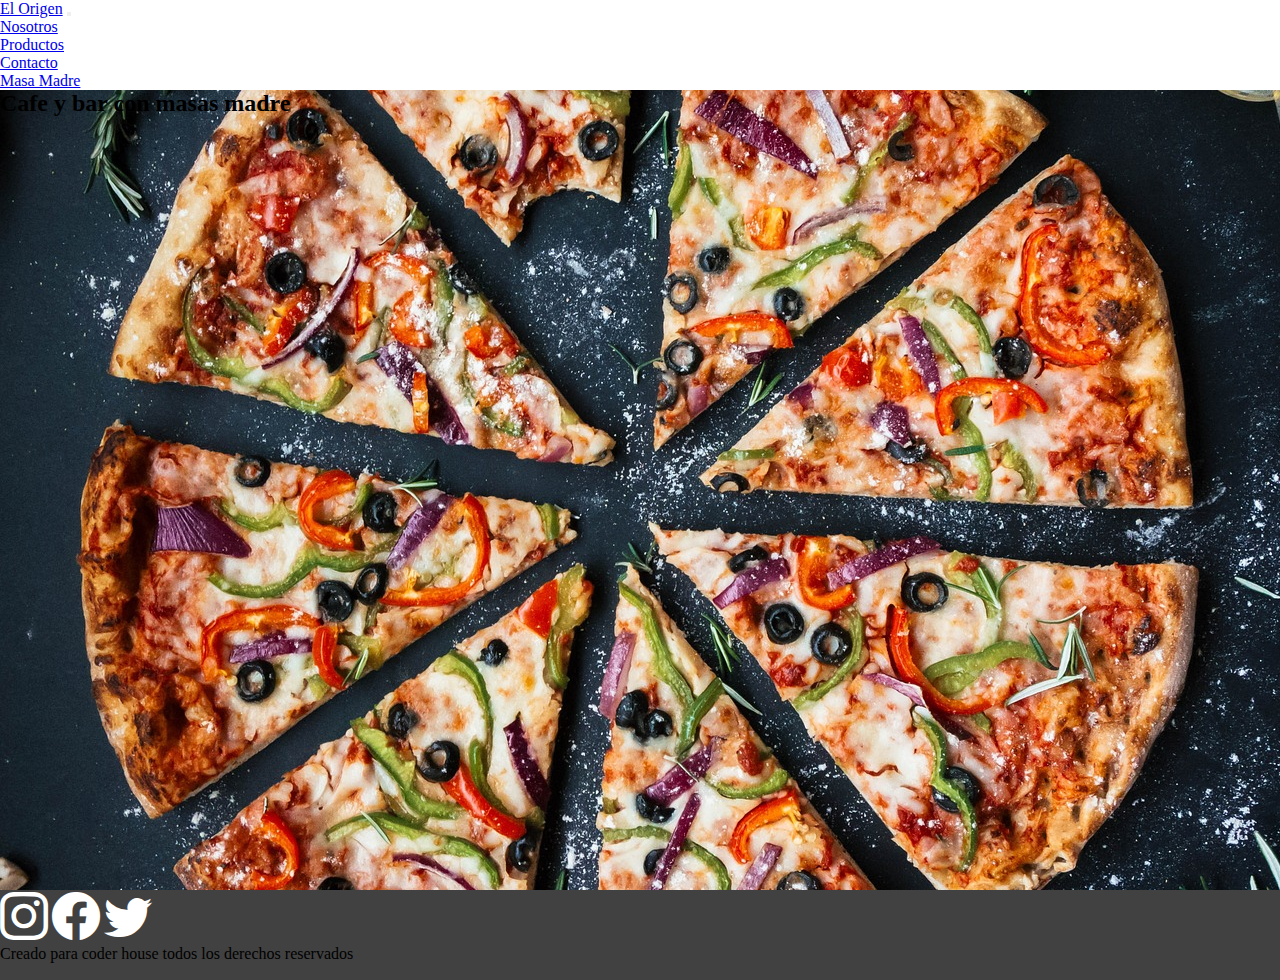
<file: index.html>
<!DOCTYPE html>
<html lang="es">
<head>
    <meta charset="UTF-8">
    <meta http-equiv="X-UA-Compatible" content="IE=edge">
    <meta name="viewport" content="width=device-width, initial-scale=1.0">
    <title>El Origen</title>
    <link rel="stylesheet" href="https://cdn.jsdelivr.net/npm/bootstrap-icons@1.10.3/font/bootstrap-icons.css">
    <link href="https://cdn.jsdelivr.net/npm/bootstrap@5.3.0-alpha1/dist/css/bootstrap.min.css" rel="stylesheet" integrity="sha384-GLhlTQ8iRABdZLl6O3oVMWSktQOp6b7In1Zl3/Jr59b6EGGoI1aFkw7cmDA6j6gD" crossorigin="anonymous">
    <link rel="stylesheet" href="./styles/styile.css">
</head>
<body>
    
    <!-- Inicio barraDeNavegacion-->
    <nav class="navbar navbar-expand-md bg-dark navbar-dark">
        <!-- Brand -->
        <a class="navbar-brand ps-2" href="index.html">El Origen</a>
      
        <!-- Toggler/collapsibe Button -->
        <button class="navbar-toggler" type="button" data-toggle="collapse" data-target="#collapsibleNavbar">
          <span class="navbar-toggler-icon"></span>
        </button>
      
        <!-- Navbar links -->
        <div class="collapse navbar-collapse" id="collapsibleNavbar">
          <ul class="navbar-nav">
            <li class="nav-item">
              <a class="nav-link" href="./pages/nosotros.html">Nosotros</a>
            </li>
            <li class="nav-item">
              <a class="nav-link" href="./pages/productos.html">Productos</a>
            </li>
            <li class="nav-item">
              <a class="nav-link" href="./pages/contacto.html">Contacto</a>
            </li>
            <li class="nav-item">
              <a class="nav-link" href="./pages/masaMadre.html">Masa Madre</a>
            </li>
          </ul>
        </div>
      </nav>
      <!--fin barraDeNavegacion-->
    <main>
      <section class="cuerpo d-flex justify-content-start align-items-center">
        <h2 class="ms-2 text-light bg-dark border border-light">Cafe y bar con masas madre</h2>
      </section>
    </main>
    <footer class="piePagina flex-column d-flex justify-content-center align-items-center">
      <section>
      <i class="bi bi-instagram" style="font-size: 3rem; color: white;"></i>
      <i class="bi bi-facebook" style="font-size: 3rem; color: white;"></i>
      <i class="bi bi-twitter" style="font-size: 3rem; color: white;"></i>
      </section>
      <p class="text-light">Creado para coder house todos los derechos reservados</p>

    </footer>
    
    <script src="https://cdn.jsdelivr.net/npm/bootstrap@5.3.0-alpha1/dist/js/bootstrap.bundle.min.js" integrity="sha384-w76AqPfDkMBDXo30jS1Sgez6pr3x5MlQ1ZAGC+nuZB+EYdgRZgiwxhTBTkF7CXvN" crossorigin="anonymous"></script>
</body>
</html>
</file>
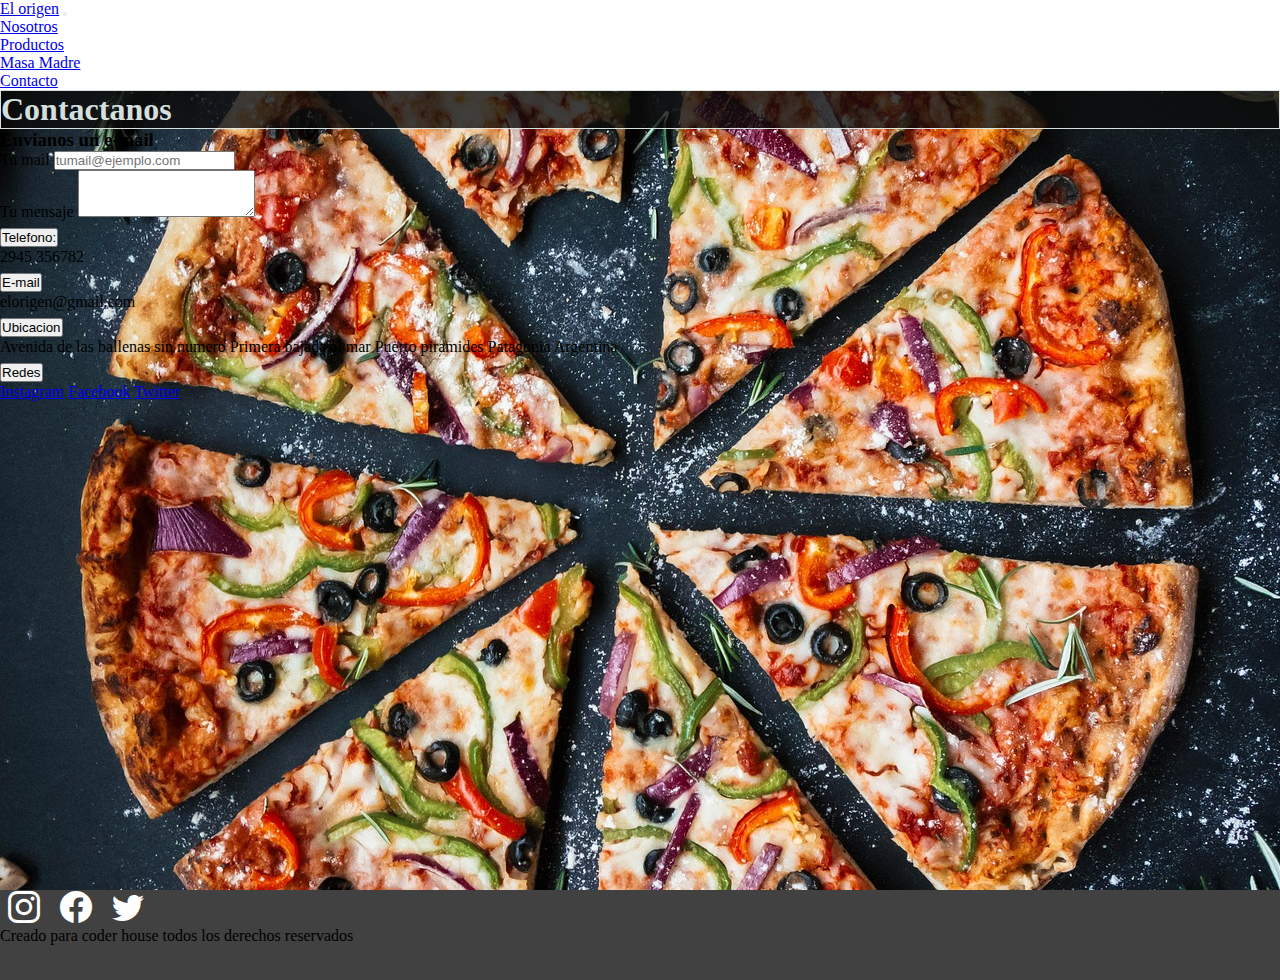
<file: pages/contacto.html>
<!DOCTYPE html>
<html lang="es">

<head>
  <meta charset="UTF-8">
  <meta http-equiv="X-UA-Compatible" content="IE=edge">
  <meta name="viewport" content="width=device-width, initial-scale=1.0">
  <title>Contacto</title>
  <link rel="stylesheet" href="https://cdn.jsdelivr.net/npm/bootstrap-icons@1.10.3/font/bootstrap-icons.css">
  <link href="https://cdn.jsdelivr.net/npm/bootstrap@5.2.3/dist/css/bootstrap.min.css" rel="stylesheet"
    integrity="sha384-rbsA2VBKQhggwzxH7pPCaAqO46MgnOM80zW1RWuH61DGLwZJEdK2Kadq2F9CUG65" crossorigin="anonymous">
  <link rel="stylesheet" href="/styles/styile.css">
</head>

<body>

  <!-- Inicio barraDeNavegacion-->
  <nav class="navbar navbar-expand-lg bg-dark ">
    <div class="container-fluid">
      <a class="navbar-brand text-light" href="../index.html">El origen</a>
      <button class="navbar-toggler text-light " type="button " data-bs-toggle="collapse" data-bs-target="#navbarNav"
        aria-controls="navbarNav" aria-expanded="false" aria-label="Toggle navigation">
        <span class="navbar-toggler-icon"></span>
      </button>
      <div class="collapse navbar-collapse" id="navbarNav">
        <ul class="navbar-nav">
          <li class="nav-item">
            <a class="nav-link active text-light" aria-current="page" href="./nosotros.html">Nosotros</a>
          </li>
          <li class="nav-item">
            <a class="nav-link text-light" href="./productos.html">Productos</a>
          </li>
          <li class="nav-item">
            <a class="nav-link text-light" href="./masaMadre.html">Masa Madre</a>
          </li>
          <li class="nav-item">
            <a class="nav-link text-light" href="./contacto.html">Contacto</a>
          </li>
        </ul>
      </div>
    </div>
  </nav>
  <!--fin barraDeNavegacion-->
  <main>
    <section class="cuerpo flex-column d-flex justify-content-center align-items-center">
      <h1 class="titulo container ">Contactanos</h1>
      <!-- inicio formulario e-mail -->
      <div class="formulario p-3 m-2 text-light bg-dark border border-light container ">
        <h3 class="m-2 text-light bg-dark border border-light">Envianos un e-mail</h3>
        <div class="mb-3">
          <label for="exampleFormControlInput1" class="form-label">Tu mail</label>
          <input type="email" class="form-control  " id="exampleFormControlInput1" placeholder="tumail@ejemplo.com">
        </div>
        <div class="mb-3">
          <label for="exampleFormControlTextarea1" class="form-label">Tu mensaje</label>
          <textarea class="form-control" id="exampleFormControlTextarea1" rows="3"></textarea>
        </div>
      </div>
      <!-- fin formulario e-mail -->
      <!--inicio  acordeon-->
      <div class="accordion m-2 p-3 container" id="accordionPanelsStayOpenExample">
        <div class="accordion-item">
          <h2 class="accordion-header " id="panelsStayOpen-headingOne">
            <button class="accordion-button text-light bg-dark" type="button" data-bs-toggle="collapse"
              data-bs-target="#panelsStayOpen-collapseOne" aria-expanded="true"
              aria-controls="panelsStayOpen-collapseOne">
              Telefono:
            </button>
          </h2>
          <div id="panelsStayOpen-collapseOne" class="accordion-collapse collapse show "
            aria-labelledby="panelsStayOpen-headingOne">
            <div class="accordion-body">
              <p>
                2945 356782
              </p>
            </div>
          </div>
        </div>
        <div class="accordion-item ">
          <h2 class="accordion-header" id="panelsStayOpen-headingTwo">
            <button class="accordion-button collapsed text-light bg-dark" type="button" data-bs-toggle="collapse"
              data-bs-target="#panelsStayOpen-collapseTwo" aria-expanded="false"
              aria-controls="panelsStayOpen-collapseTwo">
              E-mail
            </button>
          </h2>
          <div id="panelsStayOpen-collapseTwo" class="accordion-collapse collapse"
            aria-labelledby="panelsStayOpen-headingTwo">
            <div class="accordion-body">
              <p>
                elorigen@gmail.com
              </p>
            </div>
          </div>
        </div>
        <div class="accordion-item">
          <h2 class="accordion-header" id="flush-headingThree">
            <button class="accordion-button collapsed text-light bg-dark" type="button" data-bs-toggle="collapse"
              data-bs-target="#flush-collapseThree" aria-expanded="false" aria-controls="flush-collapseThree">
              Ubicacion
            </button>
          </h2>
          <div id="flush-collapseThree" class="accordion-collapse collapse" aria-labelledby="flush-headingThree"
            data-bs-parent="#accordionFlushExample">
            <div class="accordion-body">
              <p>
                Avenida de las ballenas sin numero
                Primera bajada al mar
                Puerto piramides Patagonia Argentina
              </p>
            </div>
          </div>
        </div>
        <div class="accordion-item">
          <h2 class="accordion-header" id="flush-headingFour">
            <button class="accordion-button collapsed text-light bg-dark" type="button" data-bs-toggle="collapse"
              data-bs-target="#flush-collapseFour" aria-expanded="false" aria-controls="flush-collapseFour">
              Redes
            </button>
          </h2>
          <div id="flush-collapseFour" class="accordion-collapse collapse" aria-labelledby="flush-headingFour"
            data-bs-parent="#accordionFlushExample">
            <div class="accordion-body">
              <a href="#">Instagram</a>
              <a href="#">Facebook</a>
              <a href="#">Twitter</a>
            </div>
          </div>
        </div>
      </div>
      <!--Fin acordeon-->
    </section>
  </main>
  <footer class="piePagina flex-column d-flex justify-content-center align-items-center">
    <section>
      <i class="bi bi-instagram icono" href="#"></i>
      <i class="bi bi-facebook icono" href="#"></i>
      <i class="bi bi-twitter icono" href="#"></i>
    </section>
    <p class="text-light">Creado para coder house todos los derechos reservados</p>

  </footer>
  <script src="https://cdn.jsdelivr.net/npm/bootstrap@5.2.3/dist/js/bootstrap.bundle.min.js"
    integrity="sha384-kenU1KFdBIe4zVF0s0G1M5b4hcpxyD9F7jL+jjXkk+Q2h455rYXK/7HAuoJl+0I4"
    crossorigin="anonymous"></script>
</body>

</html>
</file>
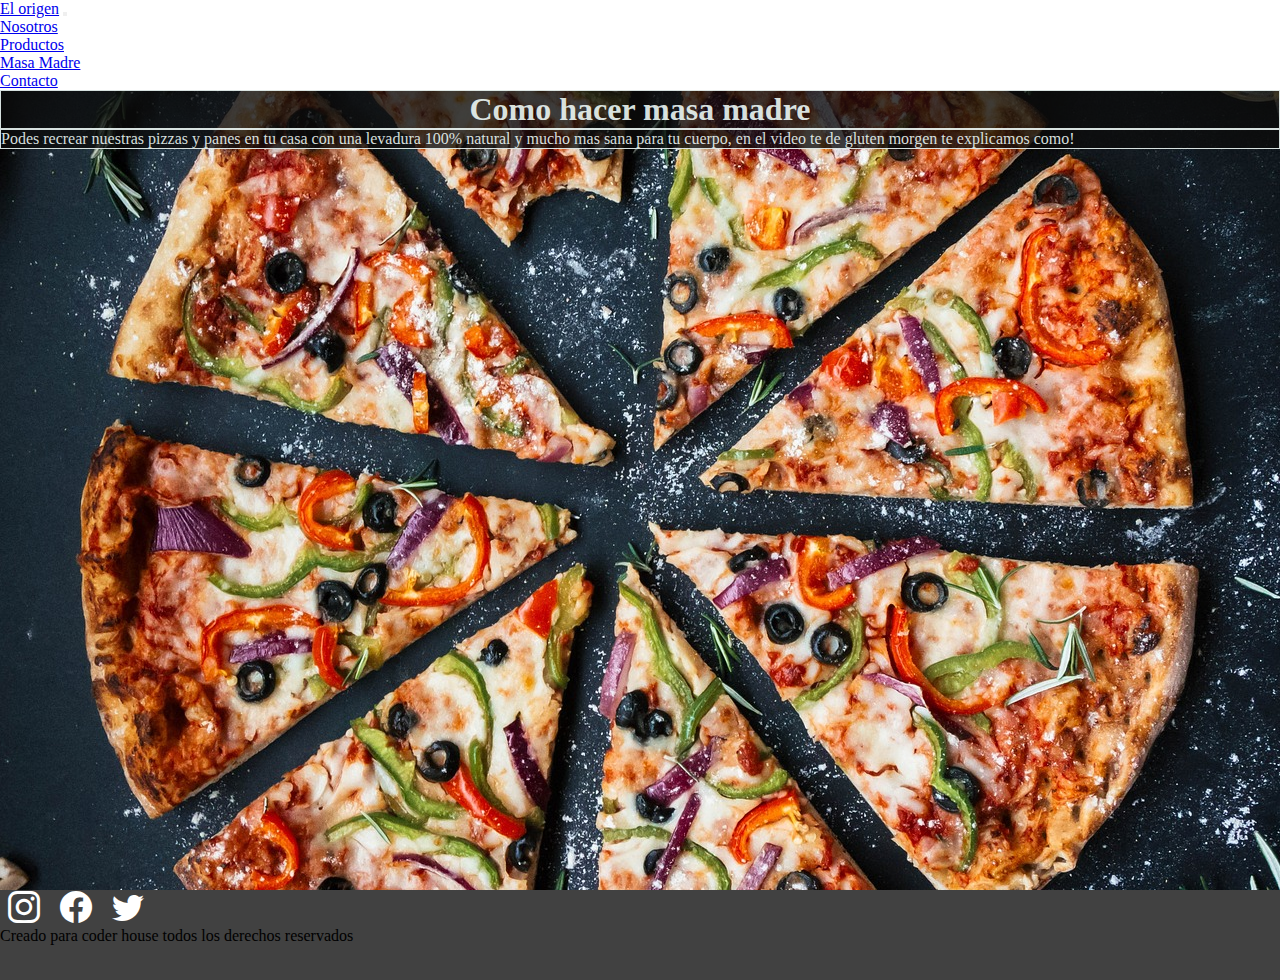
<file: pages/masaMadre.html>
<!DOCTYPE html>
<html lang="es">

<head>
  <meta charset="UTF-8">
  <meta http-equiv="X-UA-Compatible" content="IE=edge">
  <meta name="viewport" content="width=device-width, initial-scale=1.0">
  <title>Masa Madre</title>
  <link rel="stylesheet" href="https://cdn.jsdelivr.net/npm/bootstrap-icons@1.10.3/font/bootstrap-icons.css">
  <link href="https://cdn.jsdelivr.net/npm/bootstrap@5.2.3/dist/css/bootstrap.min.css" rel="stylesheet" integrity="sha384-rbsA2VBKQhggwzxH7pPCaAqO46MgnOM80zW1RWuH61DGLwZJEdK2Kadq2F9CUG65" crossorigin="anonymous">
  <link rel="stylesheet" href="../styles/styile.css">
</head>

<body>

  <!-- Inicio barraDeNavegacion-->
  <nav class="navbar navbar-expand-lg bg-dark ">
    <div class="container-fluid">
      <a class="navbar-brand text-light" href="../index.html">El origen</a>
      <button class="navbar-toggler text-light " type="button " data-bs-toggle="collapse" data-bs-target="#navbarNav"
        aria-controls="navbarNav" aria-expanded="false" aria-label="Toggle navigation">
        <span class="navbar-toggler-icon"></span>
      </button>
      <div class="collapse navbar-collapse" id="navbarNav">
        <ul class="navbar-nav">
          <li class="nav-item">
            <a class="nav-link active text-light" aria-current="page" href="./nosotros.html">Nosotros</a>
          </li>
          <li class="nav-item">
            <a class="nav-link text-light" href="./productos.html">Productos</a>
          </li>
          <li class="nav-item">
            <a class="nav-link text-light" href="./masaMadre.html">Masa Madre</a>
          </li>
          <li class="nav-item">
            <a class="nav-link text-light" href="./contacto.html">Contacto</a>
          </li>
        </ul>
      </div>
    </div>
  </nav>
  <!--fin barraDeNavegacion-->
  <main>
    <section class="cuerpo flex-column d-flex justify-content-center align-items-center ">
      <h1 class="textoTitulo">Como hacer masa madre</h1>
      <p class="texto">Podes recrear nuestras pizzas y panes en tu casa con una levadura 100% natural y mucho mas sana para tu cuerpo, en el video te de gluten morgen te explicamos como!</p>
      <section><iframe width="560" height="315" src="https://www.youtube.com/embed/uebRV21rWOM"
          title="YouTube video player" frameborder="0"
          allow="accelerometer; autoplay; clipboard-write; encrypted-media; gyroscope; picture-in-picture; web-share"
          allowfullscreen></iframe></section>

    </section>
  </main>
  <footer class="piePagina flex-column d-flex justify-content-center align-items-center">
    <section>
      <i class="bi bi-instagram icono" href="#"></i>
      <i class="bi bi-facebook icono" href="#"></i>
      <i class="bi bi-twitter icono" href="#"></i>
    </section>
    <p class="text-light">Creado para coder house todos los derechos reservados</p>

  </footer>
  <script src="https://cdn.jsdelivr.net/npm/bootstrap@5.2.3/dist/js/bootstrap.bundle.min.js" integrity="sha384-kenU1KFdBIe4zVF0s0G1M5b4hcpxyD9F7jL+jjXkk+Q2h455rYXK/7HAuoJl+0I4" crossorigin="anonymous"></script>
</body>

</html>
</file>
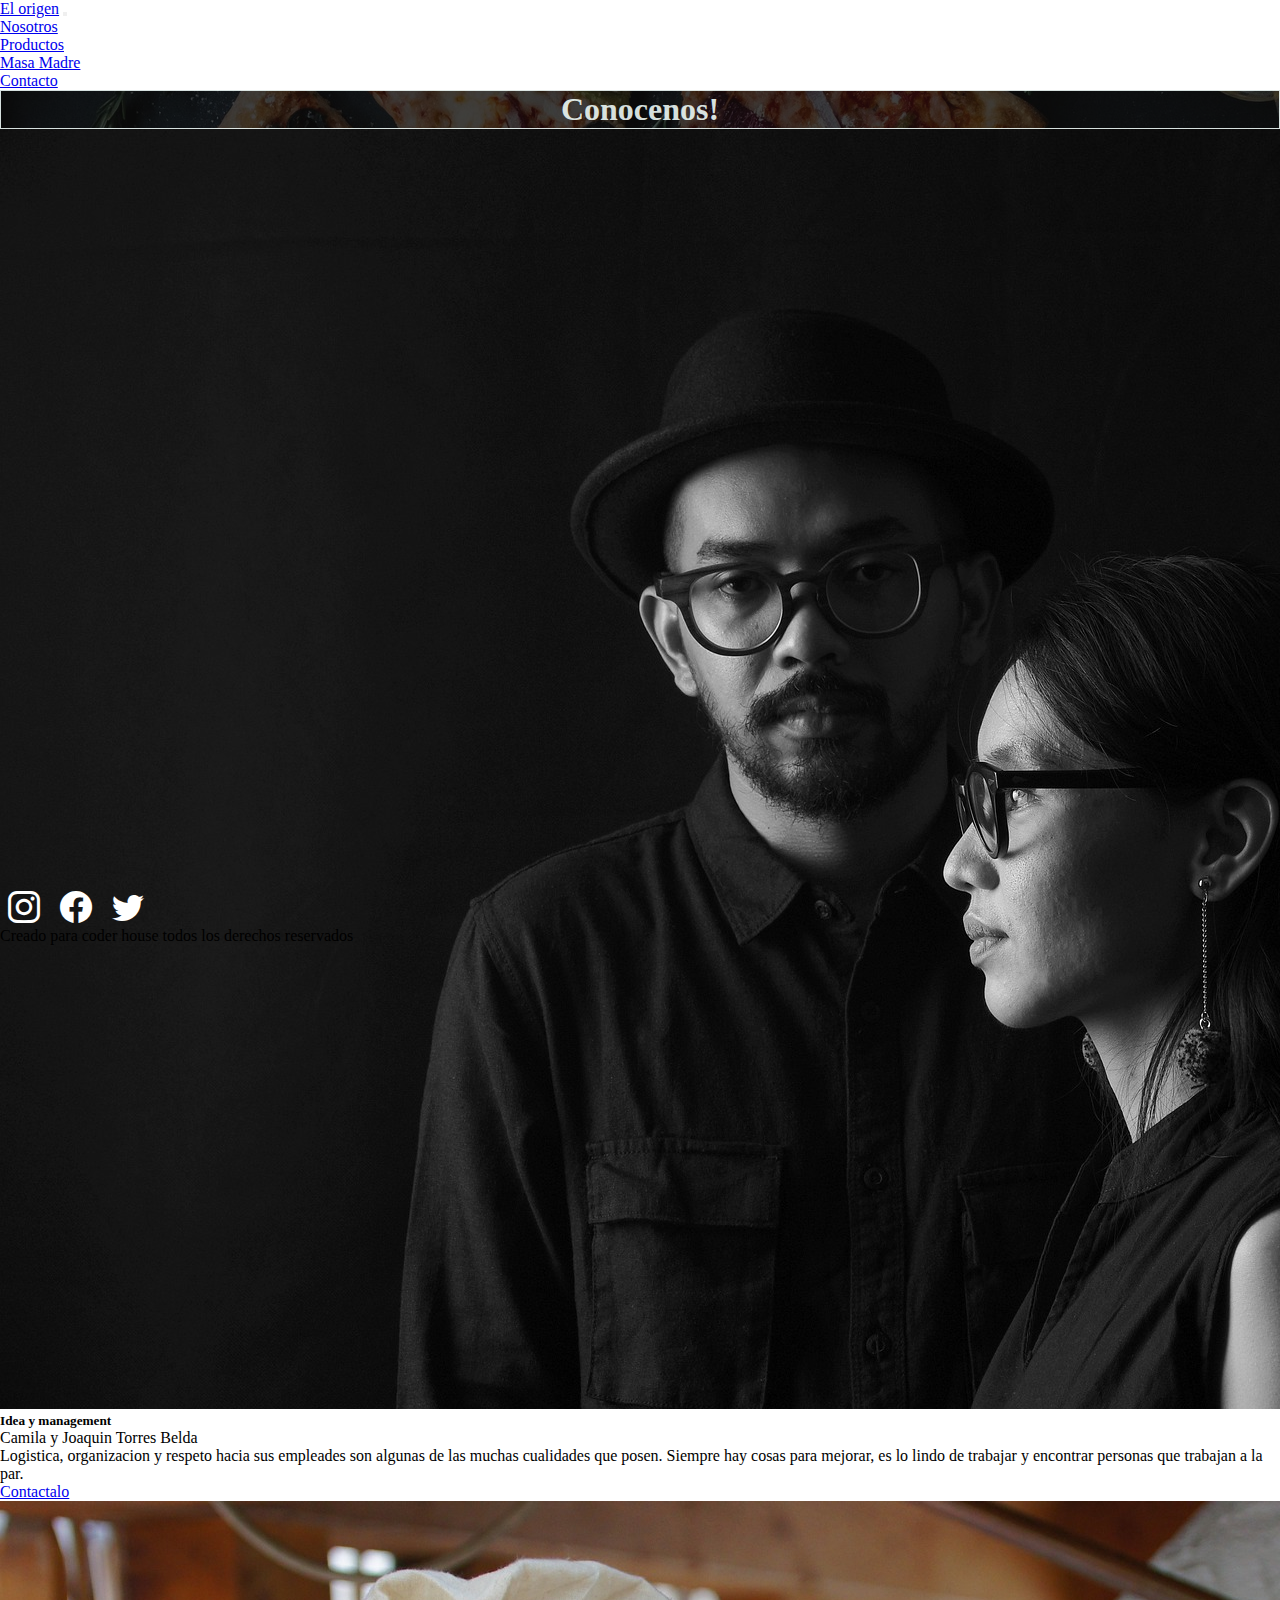
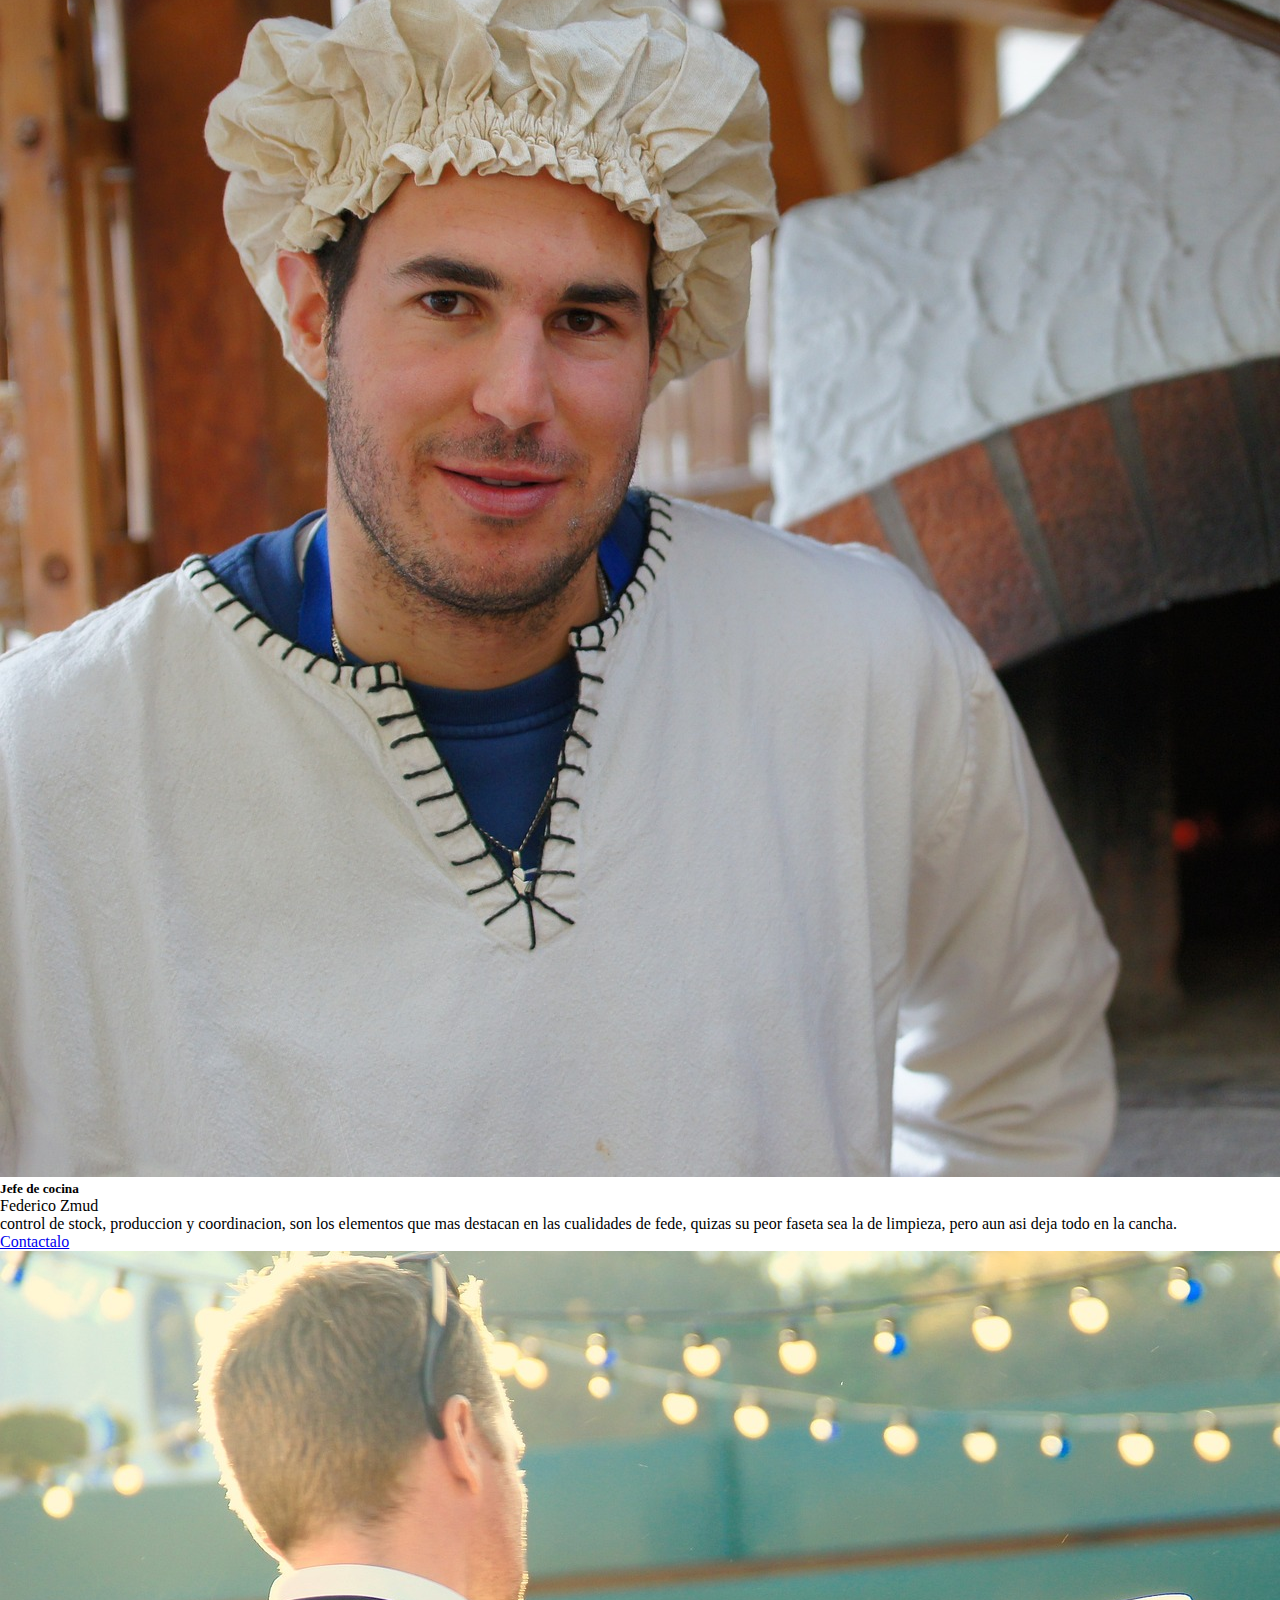
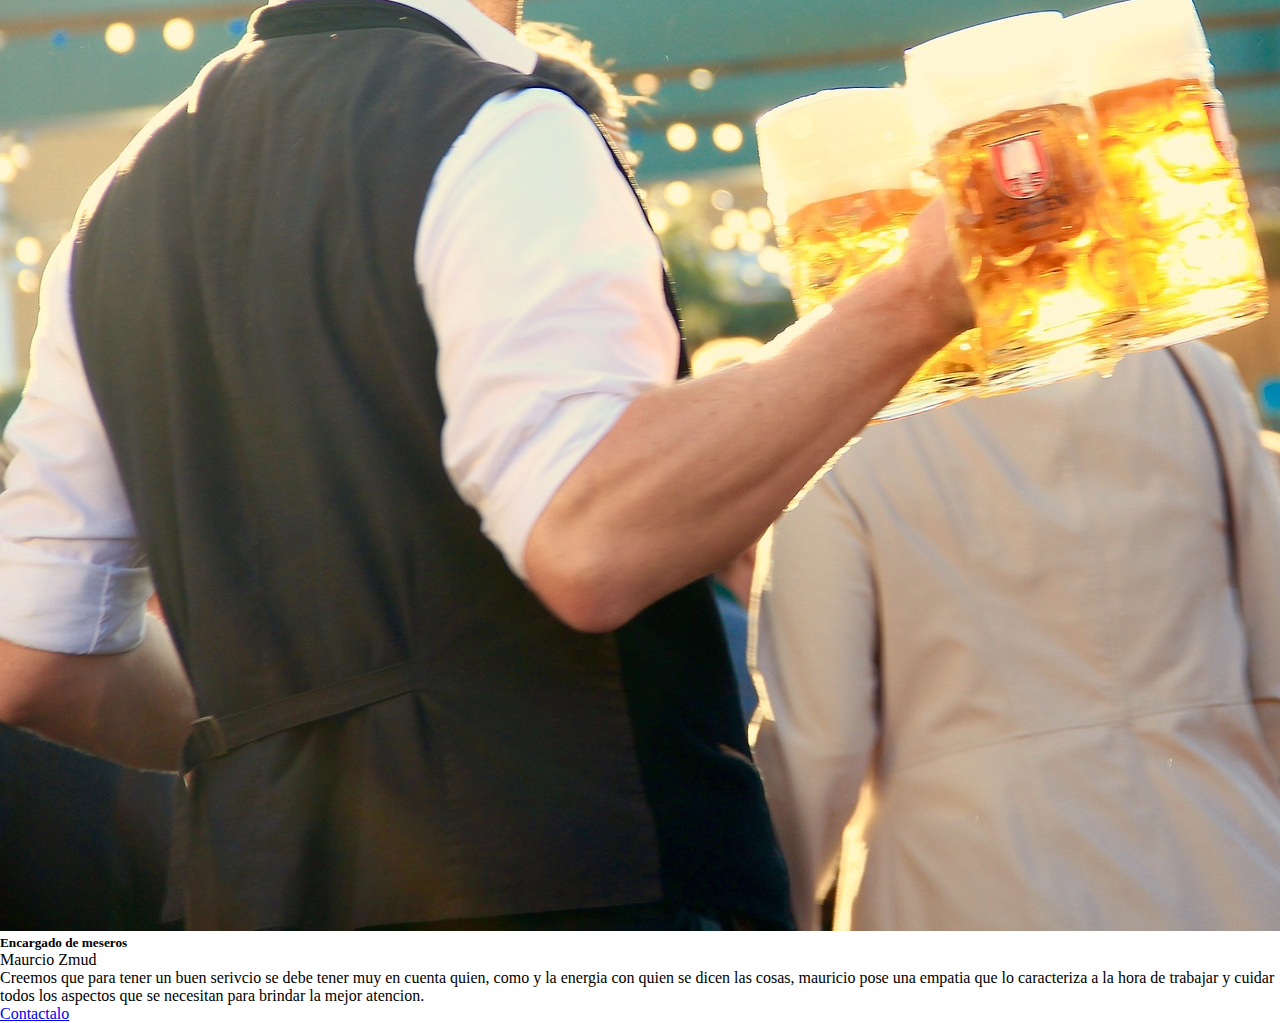
<file: pages/nosotros.html>
<!DOCTYPE html>
<html lang="es">

<head>
  <meta charset="UTF-8">
  <meta http-equiv="X-UA-Compatible" content="IE=edge">
  <meta name="viewport" content="width=device-width, initial-scale=1.0">
  <title>Nosotros</title>
  <link rel="stylesheet" href="https://cdn.jsdelivr.net/npm/bootstrap-icons@1.10.3/font/bootstrap-icons.css">
  <link href="https://cdn.jsdelivr.net/npm/bootstrap@5.2.3/dist/css/bootstrap.min.css" rel="stylesheet"
    integrity="sha384-rbsA2VBKQhggwzxH7pPCaAqO46MgnOM80zW1RWuH61DGLwZJEdK2Kadq2F9CUG65" crossorigin="anonymous">
  <link rel="stylesheet" href="/styles/styile.css">
</head>

<body>
  <header>
    <!-- Inicio barraDeNavegacion-->
    <nav class="navbar navbar-expand-lg bg-dark ">
      <div class="container-fluid">
        <a class="navbar-brand text-light" href="../index.html">El origen</a>
        <button class="navbar-toggler text-light " type="button " data-bs-toggle="collapse" data-bs-target="#navbarNav"
          aria-controls="navbarNav" aria-expanded="false" aria-label="Toggle navigation">
          <span class="navbar-toggler-icon"></span>
        </button>
        <div class="collapse navbar-collapse" id="navbarNav">
          <ul class="navbar-nav">
            <li class="nav-item">
              <a class="nav-link active text-light" aria-current="page" href="./nosotros.html">Nosotros</a>
            </li>
            <li class="nav-item">
              <a class="nav-link text-light" href="./productos.html">Productos</a>
            </li>
            <li class="nav-item">
              <a class="nav-link text-light" href="./masaMadre.html">Masa Madre</a>
            </li>
            <li class="nav-item">
              <a class="nav-link text-light" href="./contacto.html">Contacto</a>
            </li>
          </ul>
        </div>
      </div>
    </nav>
    <!--fin barraDeNavegacion-->
  </header>
  <main>
    <section class="cuerpo">
      <h1 class="textoTitulo">Conocenos!</h1>
      <section class="container ">
        <div class="row mt-5">
          <div class="col-md-4">
            <div class="card  text-bg-dark border border-light">
              <img src="../img/cami y joaco.jpg" class="card-img-top" alt="Imagen 1">
              <div class="card-body">
                <h5 class="card-title">Idea y management </h5>
                <p class="card-text fw-bold text-decoration-underline">Camila y Joaquin Torres Belda </p>
                <p>Logistica, organizacion y respeto hacia sus empleades son algunas de las muchas cualidades que posen.
                  Siempre hay cosas para mejorar, es lo lindo de trabajar y encontrar personas que trabajan a la par.
                </p>
                <a href="#" class="btn btn-light">Contactalo</a>
              </div>
            </div>
          </div>
          <div class="col-md-4">
            <div class="card text-bg-dark border border-light">
              <img src="../img/fede.jpg" class="card-img-top" alt="Imagen 1">
              <div class="card-body">
                <h5 class="card-title">Jefe de cocina</h5>
                <p class="card-text fw-bold text-decoration-underline">Federico Zmud</p>
                <p>control de stock, produccion y coordinacion, son los elementos que mas destacan en las cualidades de
                  fede, quizas su peor faseta sea la de limpieza, pero aun asi deja todo en la cancha.</p>
                <a href="#" class="btn btn-light">Contactalo</a>
              </div>
            </div>
          </div>
          <div class="col-md-4">
            <div class="card text-bg-dark border border-light ">
              <img src="../img/mauri.jpg" class="card-img-top" alt="Imagen 1">
              <div class="card-body">
                <h5 class="card-title">Encargado de meseros</h5>
                <p class="card-text fw-bold text-decoration-underline">Maurcio Zmud</p>
                <p>Creemos que para tener un buen serivcio se debe tener muy en cuenta quien, como y la energia con
                  quien se dicen las cosas, mauricio pose una empatia que lo caracteriza a la hora de trabajar y cuidar
                  todos los aspectos que se necesitan para brindar la mejor atencion.</p>
                <a href="#" class="btn btn-light">Contactalo</a>
              </div>
            </div>
          </div>
      </section>
    </section>
  </main>
  <footer class="piePagina flex-column d-flex justify-content-center align-items-center">
    <section>
      <i class="bi bi-instagram icono" href="#"></i>
      <i class="bi bi-facebook icono" href="#"></i>
      <i class="bi bi-twitter icono" href="#"></i>
    </section>
    <p class="text-light">Creado para coder house todos los derechos reservados</p>

  </footer>
  <script src="https://cdn.jsdelivr.net/npm/bootstrap@5.2.3/dist/js/bootstrap.bundle.min.js"
    integrity="sha384-kenU1KFdBIe4zVF0s0G1M5b4hcpxyD9F7jL+jjXkk+Q2h455rYXK/7HAuoJl+0I4"
    crossorigin="anonymous"></script>
</body>

</html>
</file>
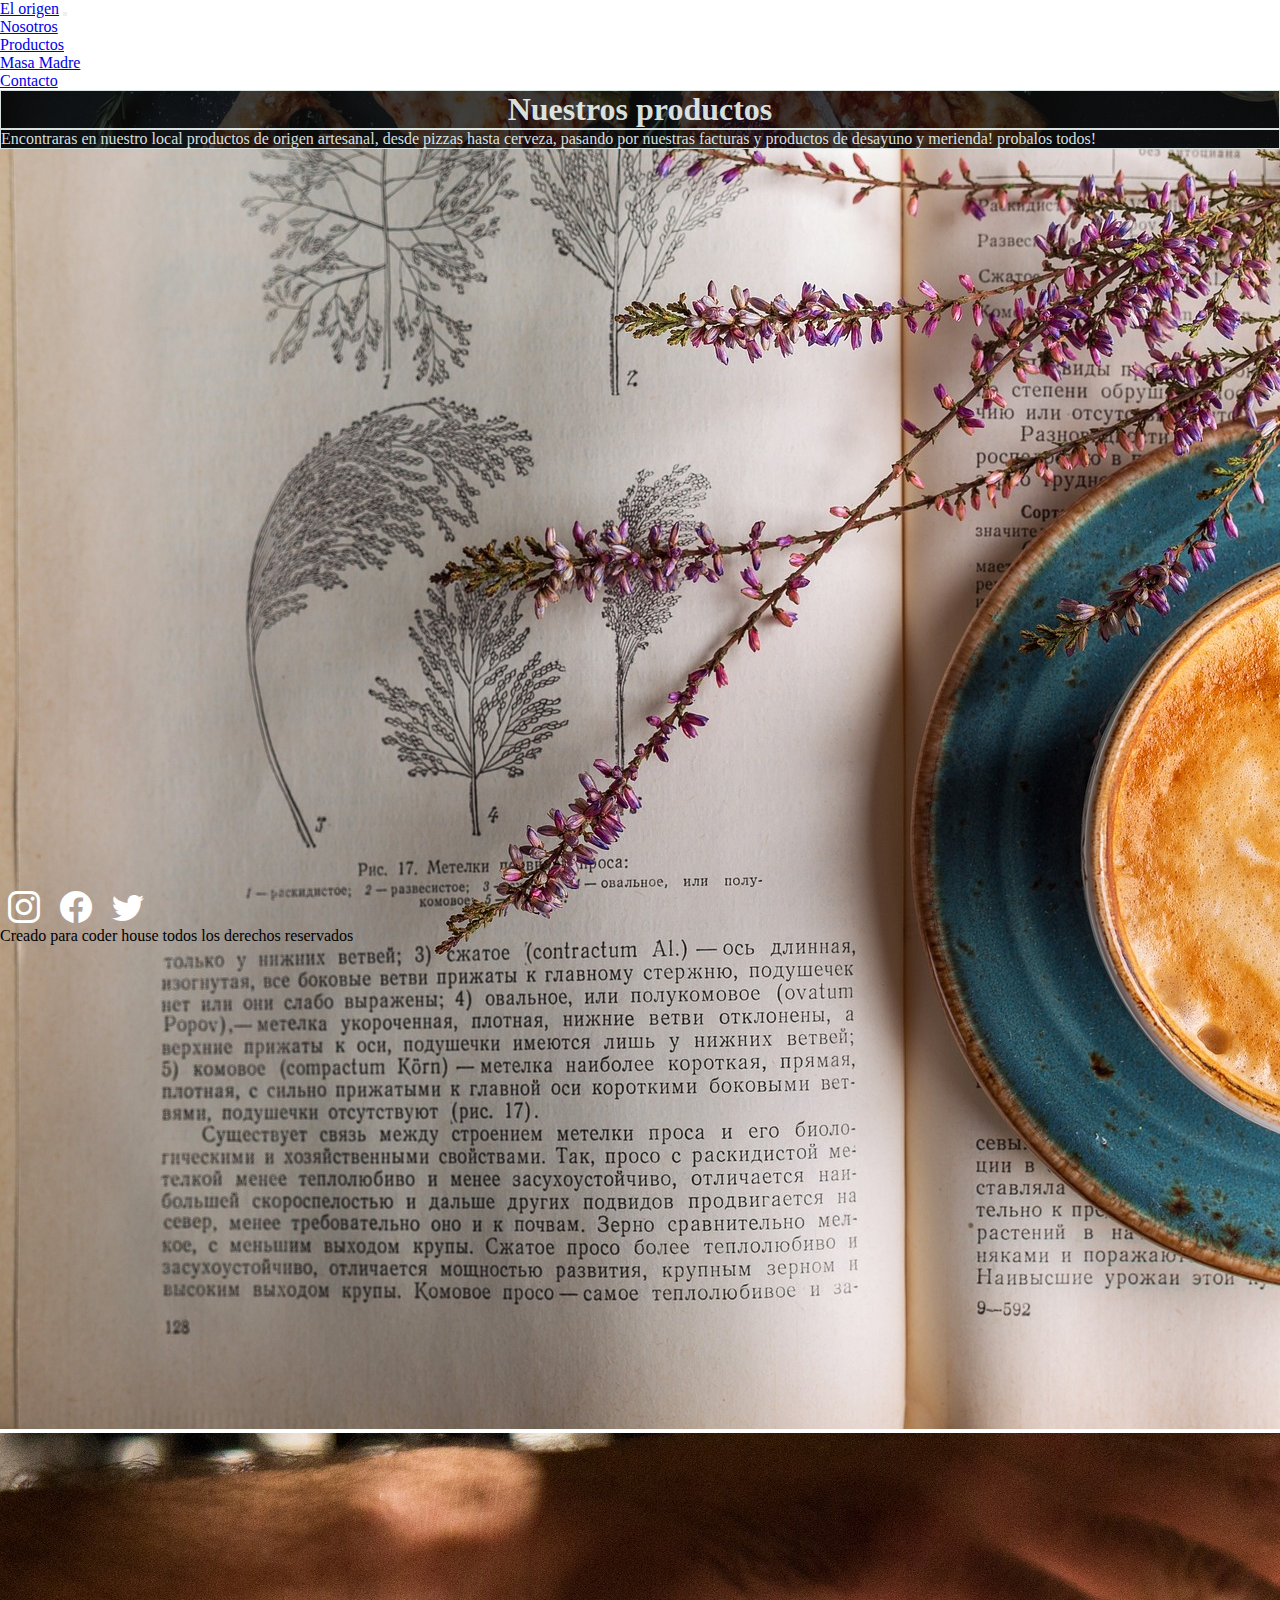
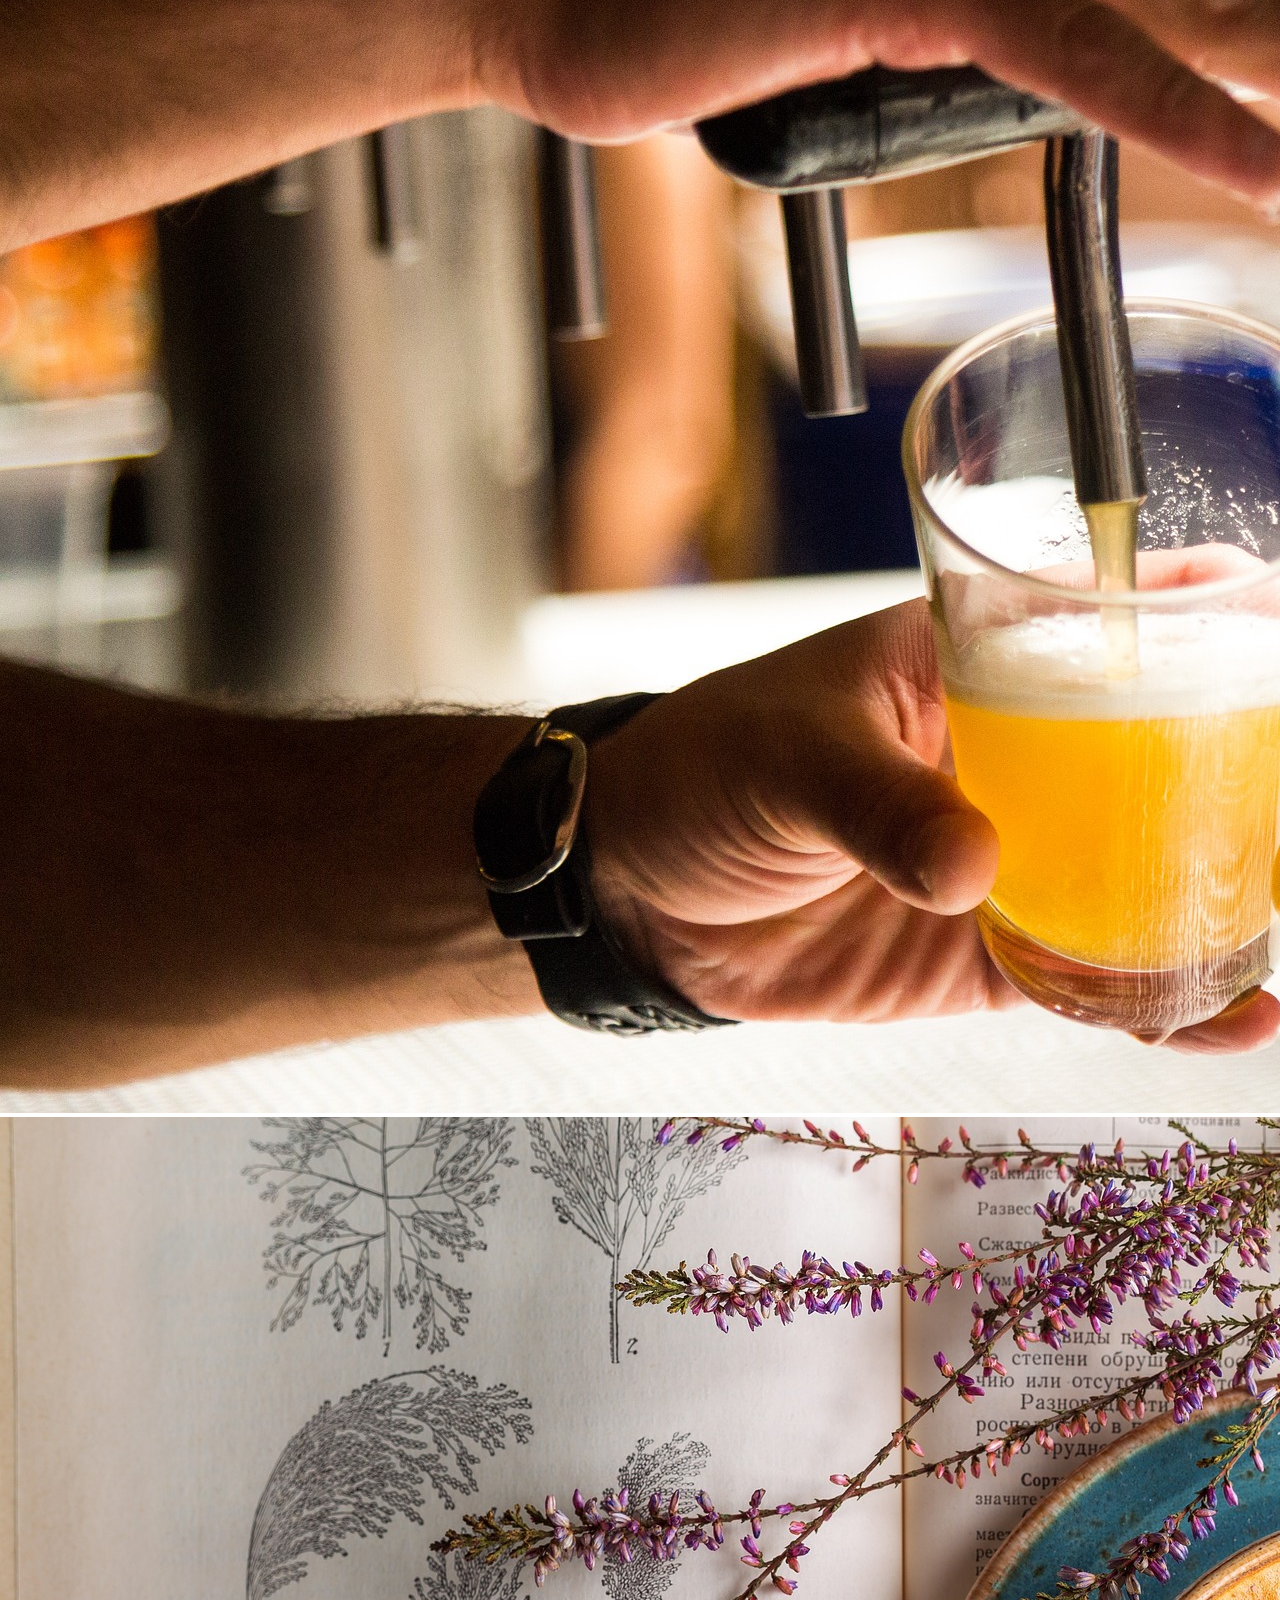
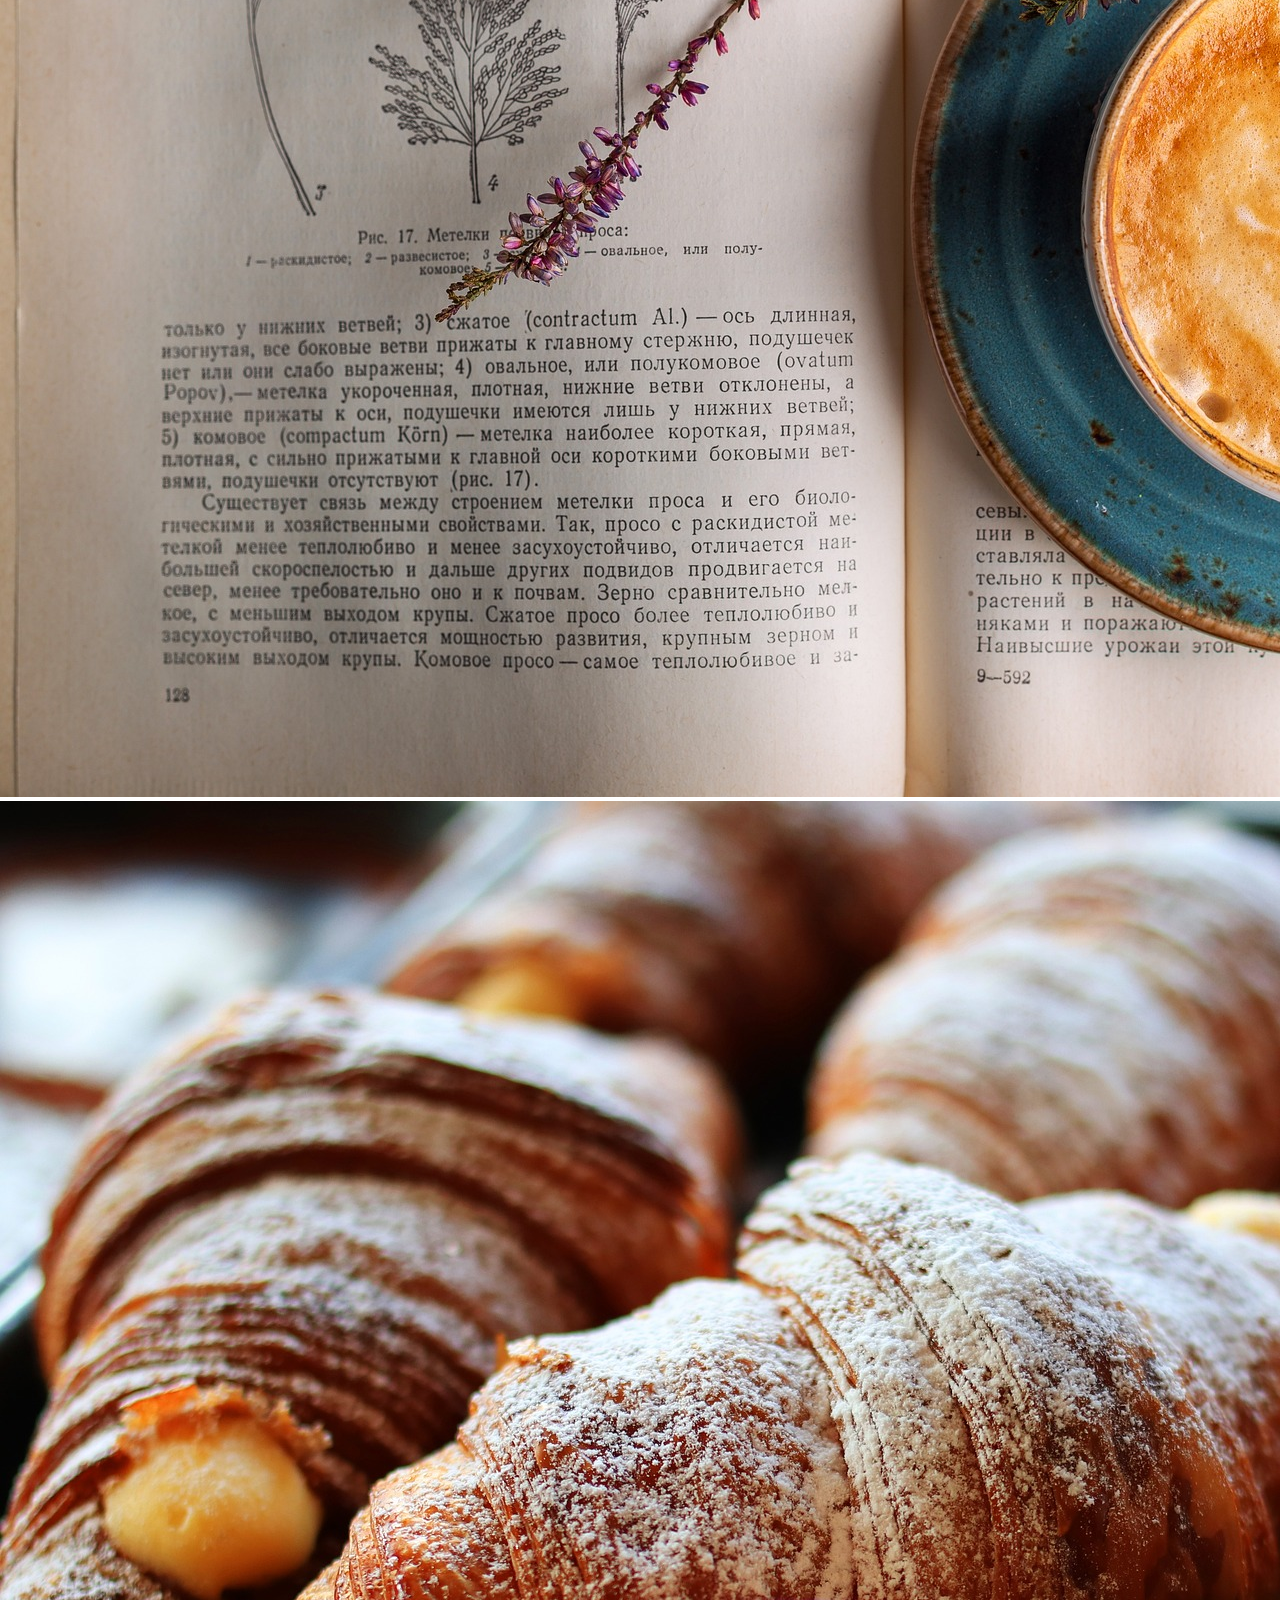
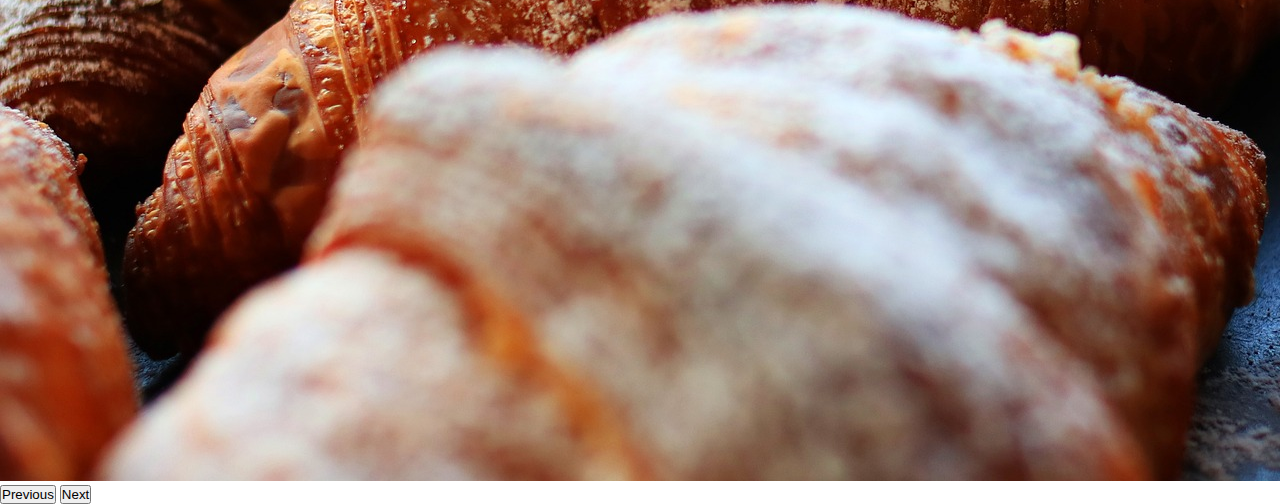
<file: pages/productos.html>
<!DOCTYPE html>
<html lang="es">

<head>
  <meta charset="UTF-8">
  <meta http-equiv="X-UA-Compatible" content="IE=edge">
  <meta name="viewport" content="width=device-width, initial-scale=1.0">
  <title>Productos</title>
  <link rel="stylesheet" href="https://cdn.jsdelivr.net/npm/bootstrap-icons@1.10.3/font/bootstrap-icons.css">
  <link href="https://cdn.jsdelivr.net/npm/bootstrap@5.2.3/dist/css/bootstrap.min.css" rel="stylesheet"
    integrity="sha384-rbsA2VBKQhggwzxH7pPCaAqO46MgnOM80zW1RWuH61DGLwZJEdK2Kadq2F9CUG65" crossorigin="anonymous">
  <link rel="stylesheet" href="/styles/styile.css">
</head>

<body>

  <!-- Inicio barraDeNavegacion-->
  <nav class="navbar navbar-expand-lg bg-dark ">
    <div class="container-fluid">
      <a class="navbar-brand text-light" href="../index.html">El origen</a>
      <button class="navbar-toggler text-light " type="button " data-bs-toggle="collapse" data-bs-target="#navbarNav"
        aria-controls="navbarNav" aria-expanded="false" aria-label="Toggle navigation">
        <span class="navbar-toggler-icon"></span>
      </button>
      <div class="collapse navbar-collapse" id="navbarNav">
        <ul class="navbar-nav">
          <li class="nav-item">
            <a class="nav-link active text-light" aria-current="page" href="./nosotros.html">Nosotros</a>
          </li>
          <li class="nav-item">
            <a class="nav-link text-light" href="./productos.html">Productos</a>
          </li>
          <li class="nav-item">
            <a class="nav-link text-light" href="./masaMadre.html">Masa Madre</a>
          </li>
          <li class="nav-item">
            <a class="nav-link text-light" href="./contacto.html">Contacto</a>
          </li>
        </ul>
      </div>
    </div>
  </nav>
  <!--fin barraDeNavegacion-->
  <main>
    <div class="cuerpo">
      <section class="container">
        <h1 class="textoTitulo">Nuestros productos</h1>
        <p class="texto">Encontraras en nuestro local productos de origen artesanal, desde pizzas hasta cerveza, pasando
          por nuestras facturas y productos de desayuno y merienda! probalos todos!</p>
      </section>
      <section class="carrucel flex-row d-flex justify-content-center align-items-center container">
        <div id="carouselExampleInterval" class="carousel slide" data-bs-ride="carousel">
          <div class=" carousel-inner">
            <div class="carousel-item active" data-bs-interval="10000">
              <img src="../img/coffee-g84554ce99_1920.jpg" class="d-block w-100" alt="imagen 1">
            </div>
            <div class="carousel-item" data-bs-interval="2000">
              <img src="../img/cerveza.jpg" class="d-block w-100 " alt="...">
            </div>
            <div class="carousel-item">
              <img src="../img/coffee-g84554ce99_1920.jpg" class="d-block w-100" alt="imagen 2">
            </div>

            <div class="carousel-item">
              <img src="../img/facturas.jpg" class="d-block w-100" alt="imagen 3">
            </div>
          </div>
        </div>

        <button class="carousel-control-prev" type="button" data-bs-target="#carouselExampleInterval"
          data-bs-slide="prev">
          <span class="carousel-control-prev-icon" aria-hidden="true"></span>
          <span class="visually-hidden">Previous</span>
        </button>
        <button class="carousel-control-next" type="button" data-bs-target="#carouselExampleInterval"
          data-bs-slide="next">
          <span class="carousel-control-next-icon" aria-hidden="true"></span>
          <span class="visually-hidden">Next</span>
        </button>
    </div>

    </section>
    </div>
  </main>


  <footer class="piePagina flex-column d-flex justify-content-center align-items-center">
    <section>
      <i class="bi bi-instagram icono" href="#"></i>
      <i class="bi bi-facebook icono" href="#"></i>
      <i class="bi bi-twitter icono" href="#"></i>
    </section>
    <p class="text-light">Creado para coder house todos los derechos reservados</p>

  </footer>
  <script src="https://cdn.jsdelivr.net/npm/bootstrap@5.2.3/dist/js/bootstrap.bundle.min.js"
    integrity="sha384-kenU1KFdBIe4zVF0s0G1M5b4hcpxyD9F7jL+jjXkk+Q2h455rYXK/7HAuoJl+0I4"
    crossorigin="anonymous"></script>
</body>

</html>
</file>
<file: styles/styile.css>
* {
  padding: 0;
  margin: 0;
}

.inicio {
  color: rgba(241, 253, 250, 0.884);
}

.cuerpo {
  background-image: url(../img/pizzaFondo.jpg);
  background-position: center;
  height: 800px;
}

.titulo {
  color: rgba(241, 253, 250, 0.884);
  background-color: rgba(12, 11, 11, 0.781);
  border-style: solid;
  border-width: 1px;
  border-color: rgba(241, 253, 250, 0.884);
}

.carrucel {
  max-width: 40%;
}

.texto {
  color: rgba(241, 253, 250, 0.884);
  background-color: rgba(12, 11, 11, 0.781);
  border-style: solid;
  border-width: 1px;
  border-color: rgba(241, 253, 250, 0.884);
}

.textoTitulo {
  color: rgba(241, 253, 250, 0.884);
  background-color: rgba(12, 11, 11, 0.781);
  border-style: solid;
  border-width: 1px;
  border-color: rgba(241, 253, 250, 0.884);
  text-align: center;
}

.formulario {
  transition: all 3s;
}

.formulario:hover {
  box-shadow: rgba(0, 0, 0, 0.16) 0px 1px 4px, rgb(51, 51, 51) 0px 0px 0px 3px;
}

.piePagina {
  background-color: rgba(12, 11, 11, 0.781);
  height: 10vh;
}

.icono {
  color: white;
  padding: 8px;
  font-size: 32px;
}

.icono:hover {
  color: rgba(59, 236, 127, 0.342);
}

.accordion {
  transition: all 3s;
}

.accordion:hover {
  box-shadow: rgba(0, 0, 0, 0.16) 0px 1px 4px, rgb(51, 51, 51) 0px 0px 0px 3px;
}/*# sourceMappingURL=styile.css.map */
</file>
